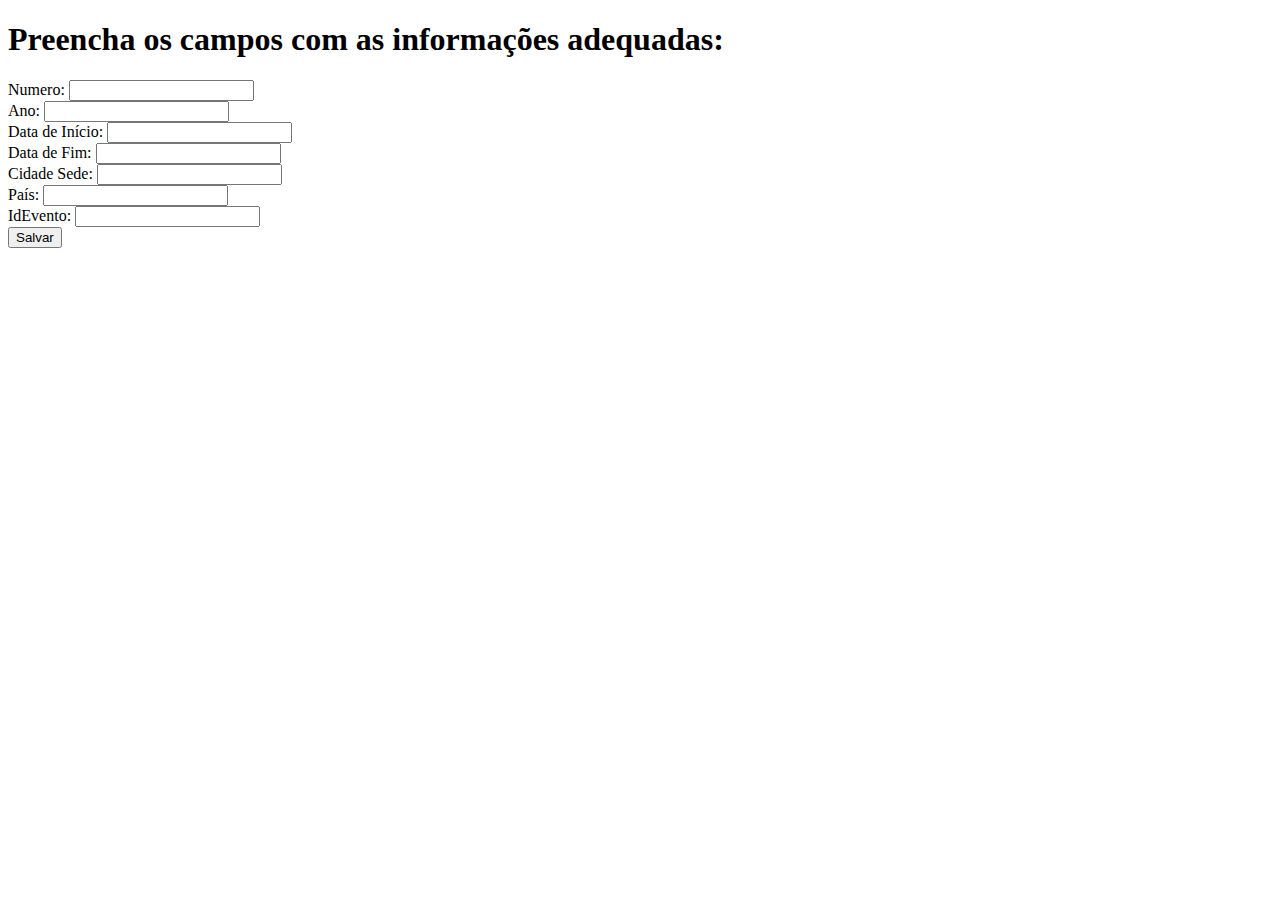
<file: src/main/webapp/CadastraEdicao.html>
<!DOCTYPE html>
<html>
<head>
    <meta http-equiv="Content-Type" content="text/html; charset=UTF-8">
    <title>Agenda - Página de Cadastro</title>
</head>
<body>
<h1>Preencha os campos com as informações adequadas:</h1>
<form action="CadastraEdicaoServlet" method="post">
    Numero: <input type="text" name="numero"/><br/>
    Ano: <input type="text" name="ano"/><br/>
    Data de Início: <input type="text" name="dataInicial"/><br/>
    Data de Fim: <input type="text" name="dataFinal"/><br/>
    Cidade Sede: <input type="text" name="cidadeSede"/><br/>
    País: <input type="text" name="pais"/><br/>
    IdEvento: <input type="text" name="idEvento"/><br/>
    <input type="submit" value="Salvar"/>
</form>
</body>
</html>
</file>
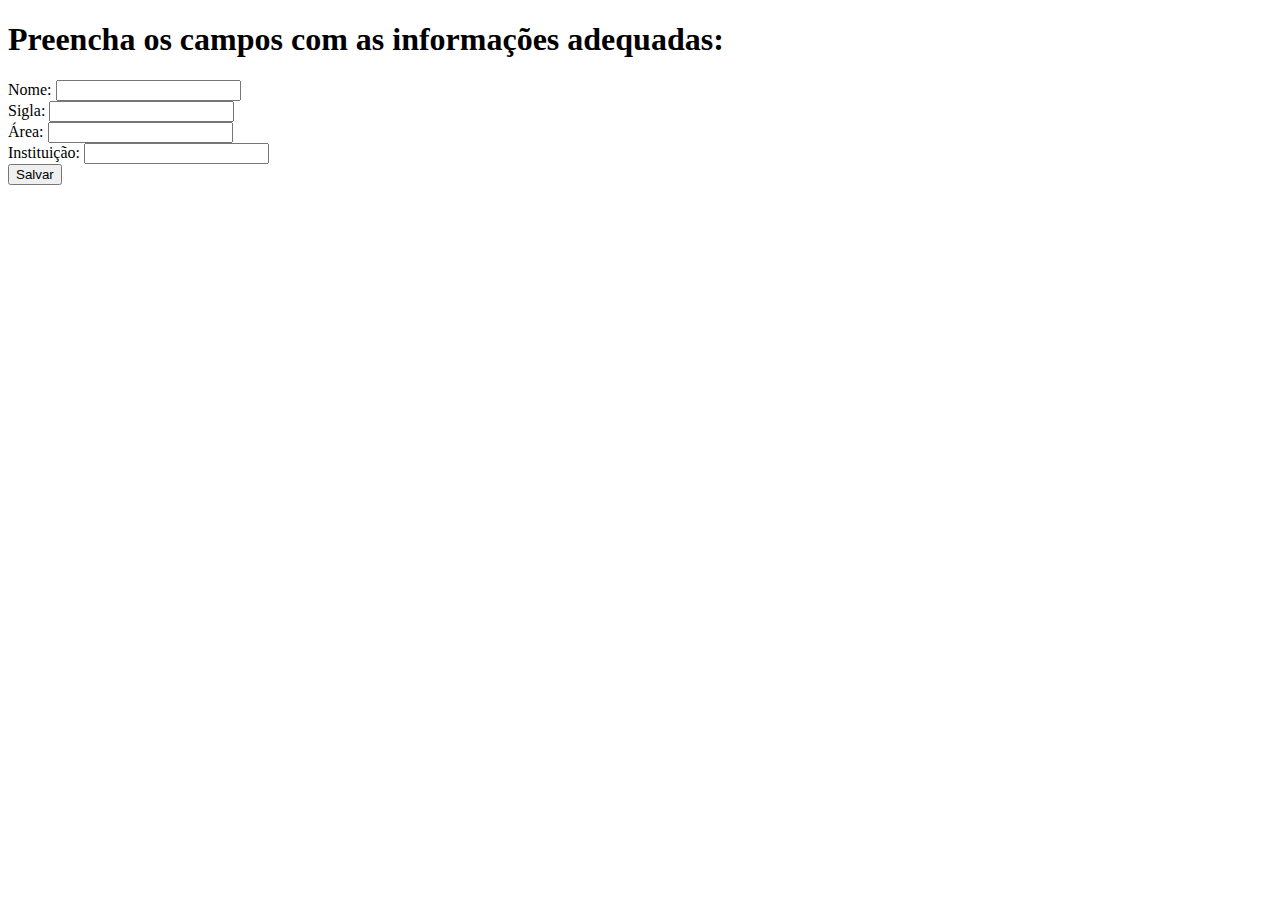
<file: src/main/webapp/CadastraEvento.html>
<!DOCTYPE html>
<html>
<head>
    <meta http-equiv="Content-Type" content="text/html; charset=UTF-8">
    <title>Agenda - Página de Cadastro</title>
</head>
<body>
<h1>Preencha os campos com as informações adequadas:</h1>
<form action="CadastraEventoServlet" method="post">
    Nome: <input type="text" name="nome"/><br/>
    Sigla: <input type="text" name="sigla"/><br/>
    Área: <input type="text" name="area"/><br/>
    Instituição: <input type="text" name="instituicao"/><br/>
    <input type="submit" value="Salvar"/>
</form>
</body>
</html>
</file>
